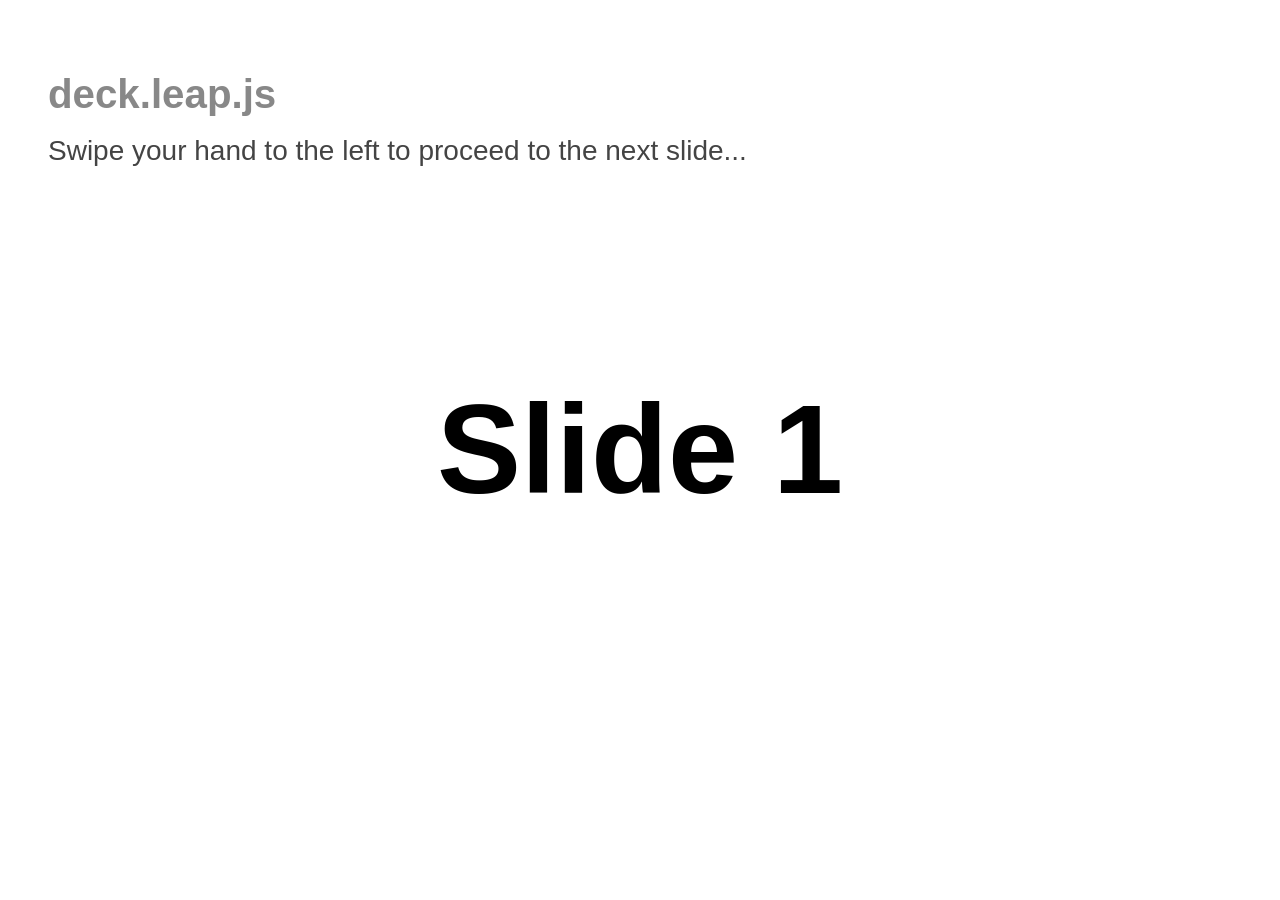
<file: leap-motion-demos-master/deck.js/index.html>
<!DOCTYPE html>
<html>
<head>
	<meta charset="utf-8">
	<meta http-equiv="X-UA-Compatible" content="IE=edge,chrome=1">
	<meta name="viewport" content="width=1024, user-scalable=no">

	<title>Leap Motion Demo (deck.leap.js)</title>

	<link rel="stylesheet" href="core/deck.core.css">
	<link rel="stylesheet" href="extensions/navigation/deck.navigation.css">
	<link rel="stylesheet" href="themes/style/swiss.css">
	<link rel="stylesheet" href="themes/transition/horizontal-slide.css">

	<script src="modernizr.custom.js"></script>
</head>
<body class="deck-container">

	<section class="slide">
		<h1>Slide 1</h1>
		<br /><br />
		<h3>deck.leap.js</h3>
		<p>Swipe your hand to the left to proceed to the next slide...</p>
	</section>

	<section class="slide">
		<h1>Slide 2</h1>
		<br /><br />
		<h3>deck.leap.js</h3>
		<p>Swipe your hand to the left or right to navigate the slides...</p>
	</section>

	<section class="slide">
		<h1>Slide 3</h1>
		<br /><br />
		<h3>deck.leap.js</h3>
		<p>Swipe your hand to the right to go back to the previous slide...</p>
	</section>

	<a href="#" class="deck-prev-link" title="Previous">&#8592;</a>
	<a href="#" class="deck-next-link" title="Next">&#8594;</a>

	<script src="http://code.jquery.com/jquery-1.7.2.min.js"></script>
	<script src="core/deck.core.js"></script>
	<script src="extensions/navigation/deck.navigation.js"></script>
	<script src="extensions/leap/deck.leap.js"></script>
	<script>
		$(function() {
			$.deck('.slide');
		});
	</script>

</body>
</html>
</file>
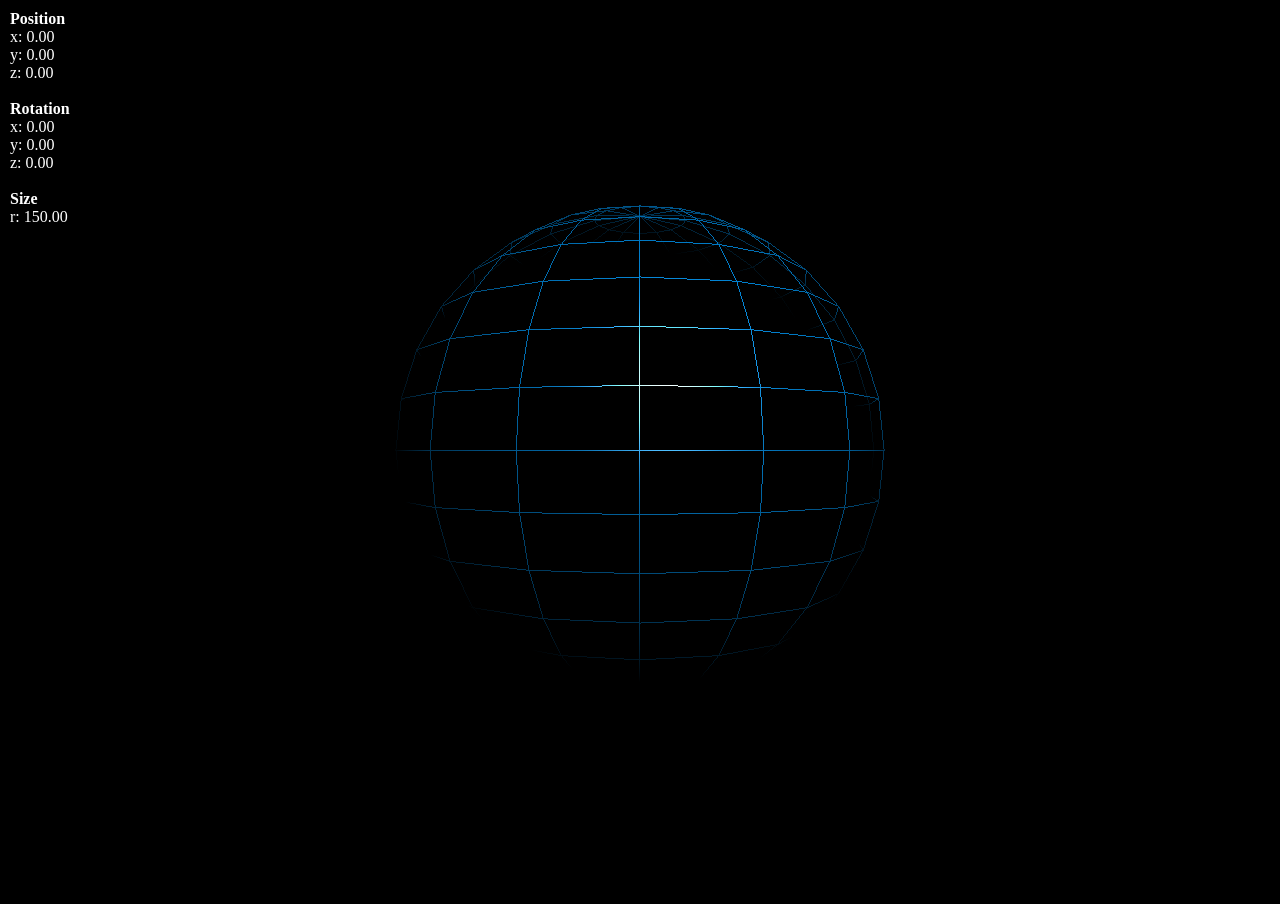
<file: leap-motion-demos-master/hand-model/index.html>
<!DOCTYPE html>
<html>
<head>
	<meta charset="utf-8">
	<title>Leap Motion Demo (Hand Model)</title>
	<link rel="stylesheet" href="css/styles.css"/>
</head>
<body>
	<div id="logs">
		<p><strong>Position</strong></p>
		<p>x:	<span id="posX"></span></p>
		<p>y:	<span id="posY"></span></p>
		<p>z:	<span id="posZ"></span></p>
		<br />
		<p><strong>Rotation</strong></p>
		<p>x:	<span id="rotX"></span></p>
		<p>y:	<span id="rotY"></span></p>
		<p>z:	<span id="rotZ"></span></p>
		<br />
		<p><strong>Size</strong></p>
		<p>r:	<span id="radius"></span></p>
	</div>
	<div id="main-container"></div>
	
	<script type="text/javascript" src="../src/jquery.min.js"></script>
	<script type="text/javascript" src="../src/leap.min.js"></script>
	<script type="text/javascript" src="../src/three.min.js"></script>
	<script type="text/javascript" src="js/scripts.js" ></script>
</body>
</html>
</file>
<file: leap-motion-demos-master/deck.js/core/deck.core.css>
html, body {
  height: 100%;
  padding: 0;
  margin: 0;
}

body.deck-container {
  overflow-y: auto;
  position: static;
}

.deck-container {
  position: relative;
  min-height: 100%;
  margin: 0 auto;
  padding: 0 48px;
  font-size: 16px;
  line-height: 1.25;
  overflow: hidden;
  /* Resets and base styles from HTML5 Boilerplate */
  /* End HTML5 Boilerplate adaptations */
}
.js .deck-container {
  visibility: hidden;
}
.ready .deck-container {
  visibility: visible;
}
.touch .deck-container {
  -webkit-text-size-adjust: none;
  -moz-text-size-adjust: none;
}
.deck-container div, .deck-container span, .deck-container object, .deck-container iframe,
.deck-container h1, .deck-container h2, .deck-container h3, .deck-container h4, .deck-container h5, .deck-container h6, .deck-container p, .deck-container blockquote, .deck-container pre,
.deck-container abbr, .deck-container address, .deck-container cite, .deck-container code, .deck-container del, .deck-container dfn, .deck-container em, .deck-container img, .deck-container ins, .deck-container kbd, .deck-container q, .deck-container samp,
.deck-container small, .deck-container strong, .deck-container sub, .deck-container sup, .deck-container var, .deck-container b, .deck-container i, .deck-container dl, .deck-container dt, .deck-container dd, .deck-container ol, .deck-container ul, .deck-container li,
.deck-container fieldset, .deck-container form, .deck-container label, .deck-container legend,
.deck-container table, .deck-container caption, .deck-container tbody, .deck-container tfoot, .deck-container thead, .deck-container tr, .deck-container th, .deck-container td,
.deck-container article, .deck-container aside, .deck-container canvas, .deck-container details, .deck-container figcaption, .deck-container figure,
.deck-container footer, .deck-container header, .deck-container hgroup, .deck-container menu, .deck-container nav, .deck-container section, .deck-container summary,
.deck-container time, .deck-container mark, .deck-container audio, .deck-container video {
  margin: 0;
  padding: 0;
  border: 0;
  font-size: 100%;
  font: inherit;
  vertical-align: baseline;
}
.deck-container article, .deck-container aside, .deck-container details, .deck-container figcaption, .deck-container figure,
.deck-container footer, .deck-container header, .deck-container hgroup, .deck-container menu, .deck-container nav, .deck-container section {
  display: block;
}
.deck-container blockquote, .deck-container q {
  quotes: none;
}
.deck-container blockquote:before, .deck-container blockquote:after, .deck-container q:before, .deck-container q:after {
  content: "";
  content: none;
}
.deck-container ins {
  background-color: #ff9;
  color: #000;
  text-decoration: none;
}
.deck-container mark {
  background-color: #ff9;
  color: #000;
  font-style: italic;
  font-weight: bold;
}
.deck-container del {
  text-decoration: line-through;
}
.deck-container abbr[title], .deck-container dfn[title] {
  border-bottom: 1px dotted;
  cursor: help;
}
.deck-container table {
  border-collapse: collapse;
  border-spacing: 0;
}
.deck-container hr {
  display: block;
  height: 1px;
  border: 0;
  border-top: 1px solid #ccc;
  margin: 1em 0;
  padding: 0;
}
.deck-container input, .deck-container select {
  vertical-align: middle;
}
.deck-container select, .deck-container input, .deck-container textarea, .deck-container button {
  font: 99% sans-serif;
}
.deck-container pre, .deck-container code, .deck-container kbd, .deck-container samp {
  font-family: monospace, sans-serif;
}
.deck-container a {
  -webkit-tap-highlight-color: rgba(0, 0, 0, 0);
}
.deck-container a:hover, .deck-container a:active {
  outline: none;
}
.deck-container ul, .deck-container ol {
  margin-left: 2em;
  vertical-align: top;
}
.deck-container ol {
  list-style-type: decimal;
}
.deck-container nav ul, .deck-container nav li {
  margin: 0;
  list-style: none;
  list-style-image: none;
}
.deck-container small {
  font-size: 85%;
}
.deck-container strong, .deck-container th {
  font-weight: bold;
}
.deck-container td {
  vertical-align: top;
}
.deck-container sub, .deck-container sup {
  font-size: 75%;
  line-height: 0;
  position: relative;
}
.deck-container sup {
  top: -0.5em;
}
.deck-container sub {
  bottom: -0.25em;
}
.deck-container textarea {
  overflow: auto;
}
.ie6 .deck-container legend, .ie7 .deck-container legend {
  margin-left: -7px;
}
.deck-container input[type="radio"] {
  vertical-align: text-bottom;
}
.deck-container input[type="checkbox"] {
  vertical-align: bottom;
}
.ie7 .deck-container input[type="checkbox"] {
  vertical-align: baseline;
}
.ie6 .deck-container input {
  vertical-align: text-bottom;
}
.deck-container label, .deck-container input[type="button"], .deck-container input[type="submit"], .deck-container input[type="image"], .deck-container button {
  cursor: pointer;
}
.deck-container button, .deck-container input, .deck-container select, .deck-container textarea {
  margin: 0;
}
.deck-container input:invalid, .deck-container textarea:invalid {
  border-radius: 1px;
  -moz-box-shadow: 0px 0px 5px red;
  -webkit-box-shadow: 0px 0px 5px red;
  box-shadow: 0px 0px 5px red;
}
.deck-container input:invalid .no-boxshadow, .deck-container textarea:invalid .no-boxshadow {
  background-color: #f0dddd;
}
.deck-container button {
  width: auto;
  overflow: visible;
}
.ie7 .deck-container img {
  -ms-interpolation-mode: bicubic;
}
.deck-container, .deck-container select, .deck-container input, .deck-container textarea {
  color: #444;
}
.deck-container a {
  color: #607890;
}
.deck-container a:hover, .deck-container a:focus {
  color: #036;
}
.deck-container a:link {
  -webkit-tap-highlight-color: #fff;
}
.deck-container.deck-loading {
  display: none;
}

.slide {
  width: auto;
  min-height: 100%;
  position: relative;
}
.slide h1 {
  font-size: 4.5em;
}
.slide h1, .slide .vcenter {
  font-weight: bold;
  text-align: center;
  padding-top: 1em;
  max-height: 100%;
}
.csstransforms .slide h1, .csstransforms .slide .vcenter {
  padding: 0 48px;
  position: absolute;
  left: 0;
  right: 0;
  top: 50%;
  -webkit-transform: translate(0, -50%);
  -moz-transform: translate(0, -50%);
  -ms-transform: translate(0, -50%);
  -o-transform: translate(0, -50%);
  transform: translate(0, -50%);
}
.slide .vcenter h1 {
  position: relative;
  top: auto;
  padding: 0;
  -webkit-transform: none;
  -moz-transform: none;
  -ms-transform: none;
  -o-transform: none;
  transform: none;
}
.slide h2 {
  font-size: 2.25em;
  font-weight: bold;
  padding-top: .5em;
  margin: 0 0 .66666em 0;
  border-bottom: 3px solid #888;
}
.slide h3 {
  font-size: 1.4375em;
  font-weight: bold;
  margin-bottom: .30435em;
}
.slide h4 {
  font-size: 1.25em;
  font-weight: bold;
  margin-bottom: .25em;
}
.slide h5 {
  font-size: 1.125em;
  font-weight: bold;
  margin-bottom: .2222em;
}
.slide h6 {
  font-size: 1em;
  font-weight: bold;
}
.slide img, .slide iframe, .slide video {
  display: block;
  max-width: 100%;
}
.slide video, .slide iframe, .slide img {
  display: block;
  margin: 0 auto;
}
.slide p, .slide blockquote, .slide iframe, .slide img, .slide ul, .slide ol, .slide pre, .slide video {
  margin-bottom: 1em;
}
.slide pre {
  white-space: pre;
  white-space: pre-wrap;
  word-wrap: break-word;
  padding: 1em;
  border: 1px solid #888;
}
.slide em {
  font-style: italic;
}
.slide li {
  padding: .25em 0;
  vertical-align: middle;
}

.deck-before, .deck-previous, .deck-next, .deck-after {
  position: absolute;
  left: -999em;
  top: -999em;
}

.deck-current {
  z-index: 2;
}

.slide .slide {
  visibility: hidden;
  position: static;
  min-height: 0;
}

.deck-child-current {
  position: static;
  z-index: 2;
}
.deck-child-current .slide {
  visibility: hidden;
}
.deck-child-current .deck-previous, .deck-child-current .deck-before, .deck-child-current .deck-current {
  visibility: visible;
}

@media screen and (max-device-width: 480px) {
  /* html { -webkit-text-size-adjust:none; -ms-text-size-adjust:none; } */
}
@media print {
  * {
    background: transparent !important;
    color: black !important;
    text-shadow: none !important;
    filter: none !important;
    -ms-filter: none !important;
    -webkit-box-reflect: none !important;
    -moz-box-reflect: none !important;
    -webkit-box-shadow: none !important;
    -moz-box-shadow: none !important;
    box-shadow: none !important;
  }
  * :before, * :after {
    display: none !important;
  }

  a, a:visited {
    color: #444 !important;
    text-decoration: underline;
  }

  a[href]:after {
    content: " (" attr(href) ")";
  }

  abbr[title]:after {
    content: " (" attr(title) ")";
  }

  .ir a:after, a[href^="javascript:"]:after, a[href^="#"]:after {
    content: "";
  }

  pre, blockquote {
    border: 1px solid #999;
    page-break-inside: avoid;
  }

  thead {
    display: table-header-group;
  }

  tr, img {
    page-break-inside: avoid;
  }

  @page {
    margin: 0.5cm;
}

  p, h2, h3 {
    orphans: 3;
    widows: 3;
  }

  h2, h3 {
    page-break-after: avoid;
  }

  .slide {
    position: static !important;
    visibility: visible !important;
    display: block !important;
    -webkit-transform: none !important;
    -moz-transform: none !important;
    -o-transform: none !important;
    -ms-transform: none !important;
    transform: none !important;
    opacity: 1 !important;
  }

  h1, .vcenter {
    -webkit-transform: none !important;
    -moz-transform: none !important;
    -o-transform: none !important;
    -ms-transform: none !important;
    transform: none !important;
    padding: 0 !important;
    position: static !important;
  }

  .deck-container > .slide {
    page-break-after: always;
  }

  .deck-container {
    width: 100% !important;
    height: auto !important;
    padding: 0 !important;
    display: block !important;
  }

  script {
    display: none;
  }
}
</file>
<file: leap-motion-demos-master/deck.js/extensions/navigation/deck.navigation.css>
.deck-container .deck-prev-link, .deck-container .deck-next-link {
  display: none;
  position: absolute;
  z-index: 3;
  top: 50%;
  width: 32px;
  height: 32px;
  margin-top: -16px;
  font-size: 20px;
  font-weight: bold;
  line-height: 32px;
  vertical-align: middle;
  text-align: center;
  text-decoration: none;
  color: #fff;
  background: #888;
}
.borderradius .deck-container .deck-prev-link, .borderradius .deck-container .deck-next-link {
  -webkit-border-radius: 16px;
  -moz-border-radius: 16px;
  border-radius: 16px;
}
.deck-container .deck-prev-link:hover, .deck-container .deck-prev-link:focus, .deck-container .deck-prev-link:active, .deck-container .deck-prev-link:visited, .deck-container .deck-next-link:hover, .deck-container .deck-next-link:focus, .deck-container .deck-next-link:active, .deck-container .deck-next-link:visited {
  color: #fff;
}
.deck-container .deck-prev-link {
  left: 8px;
}
.deck-container .deck-next-link {
  right: 8px;
}
.deck-container:hover .deck-prev-link, .deck-container:hover .deck-next-link {
  display: block;
}
.deck-container:hover .deck-prev-link.deck-nav-disabled, .touch .deck-container:hover .deck-prev-link, .deck-container:hover .deck-next-link.deck-nav-disabled, .touch .deck-container:hover .deck-next-link {
  display: none;
}

@media print {
  .deck-prev-link, .deck-next-link {
    display: none !important;
  }
}
</file>
<file: leap-motion-demos-master/deck.js/themes/style/swiss.css>
.deck-container {
  font-family: "Helvetica Neue", sans-serif;
  font-size: 1.75em;
  background: #fff;
}
.deck-container .slide {
  background: #fff;
}
.deck-container .slide h1 {
  color: #000;
}
.deck-container .slide h2 {
  color: #c00;
  border-bottom-color: #ccc;
}
.deck-container .slide h3 {
  color: #888;
}
.deck-container .slide pre {
  border-color: #ccc;
}
.deck-container .slide code {
  color: #888;
}
.deck-container .slide blockquote {
  font-size: 2em;
  font-style: italic;
  padding: 1em 2em;
  color: #000;
  border-left: 5px solid #ccc;
}
.deck-container .slide blockquote p {
  margin: 0;
}
.deck-container .slide blockquote cite {
  font-size: .5em;
  font-style: normal;
  font-weight: bold;
  color: #888;
}
.deck-container .slide ::-moz-selection {
  background: #c00;
  color: #fff;
}
.deck-container .slide ::selection {
  background: #c00;
  color: #fff;
}
.deck-container .slide a, .deck-container .slide a:hover, .deck-container .slide a:focus, .deck-container .slide a:active, .deck-container .slide a:visited {
  color: #c00;
  text-decoration: none;
}
.deck-container .slide a:hover, .deck-container .slide a:focus {
  text-decoration: underline;
}
.deck-container > .slide .deck-before, .deck-container > .slide .deck-previous {
  opacity: 0.4;
}
.deck-container > .slide .deck-before:not(.deck-child-current) .deck-before, .deck-container > .slide .deck-before:not(.deck-child-current) .deck-previous, .deck-container > .slide .deck-previous:not(.deck-child-current) .deck-before, .deck-container > .slide .deck-previous:not(.deck-child-current) .deck-previous {
  opacity: 1;
}
.deck-container > .slide .deck-child-current {
  opacity: 1;
}
.deck-container .deck-prev-link, .deck-container .deck-next-link {
  background: #ccc;
  font-family: serif;
}
.deck-container .deck-prev-link, .deck-container .deck-prev-link:hover, .deck-container .deck-prev-link:focus, .deck-container .deck-prev-link:active, .deck-container .deck-prev-link:visited, .deck-container .deck-next-link, .deck-container .deck-next-link:hover, .deck-container .deck-next-link:focus, .deck-container .deck-next-link:active, .deck-container .deck-next-link:visited {
  color: #fff;
}
.deck-container .deck-prev-link:hover, .deck-container .deck-prev-link:focus, .deck-container .deck-next-link:hover, .deck-container .deck-next-link:focus {
  background: #c00;
  text-decoration: none;
}
.deck-container .deck-status {
  font-size: 0.6666em;
}
.deck-container.deck-menu .slide {
  background: #eee;
}
.deck-container.deck-menu .deck-current, .no-touch .deck-container.deck-menu .slide:hover {
  background: #ddf;
}
</file>
<file: leap-motion-demos-master/deck.js/themes/transition/horizontal-slide.css>
.csstransitions.csstransforms {
  overflow-x: hidden;
}
.csstransitions.csstransforms .deck-container > .slide {
  -webkit-transition: -webkit-transform 500ms ease-in-out;
  -moz-transition: -moz-transform 500ms ease-in-out;
  -ms-transition: -ms-transform 500ms ease-in-out;
  -o-transition: -o-transform 500ms ease-in-out;
  transition: transform 500ms ease-in-out;
}
.csstransitions.csstransforms .deck-container:not(.deck-menu) > .slide {
  position: absolute;
  top: 0;
  left: 0;
  -webkit-box-sizing: border-box;
  -moz-box-sizing: border-box;
  box-sizing: border-box;
  width: 100%;
  padding: 0 48px;
}
.csstransitions.csstransforms .deck-container:not(.deck-menu) > .slide .slide {
  position: relative;
  left: 0;
  top: 0;
  -webkit-transition: -webkit-transform 500ms ease-in-out, opacity 500ms ease-in-out;
  -moz-transition: -moz-transform 500ms ease-in-out, opacity 500ms ease-in-out;
  -ms-transition: -ms-transform 500ms ease-in-out, opacity 500ms ease-in-out;
  -o-transition: -o-transform 500ms ease-in-out, opacity 500ms ease-in-out;
  transition: -webkit-transform 500ms ease-in-out, opacity 500ms ease-in-out;
}
.csstransitions.csstransforms .deck-container:not(.deck-menu) > .slide .deck-next, .csstransitions.csstransforms .deck-container:not(.deck-menu) > .slide .deck-after {
  visibility: visible;
  -webkit-transform: translate3d(200%, 0, 0);
  -moz-transform: translate(200%, 0);
  -ms-transform: translate(200%, 0);
  -o-transform: translate(200%, 0);
  transform: translate3d(200%, 0, 0);
}
.csstransitions.csstransforms .deck-container:not(.deck-menu) > .deck-previous {
  -webkit-transform: translate3d(-200%, 0, 0);
  -moz-transform: translate(-200%, 0);
  -ms-transform: translate(-200%, 0);
  -o-transform: translate(-200%, 0);
  transform: translate3d(-200%, 0, 0);
}
.csstransitions.csstransforms .deck-container:not(.deck-menu) > .deck-before {
  -webkit-transform: translate3d(-400%, 0, 0);
  -moz-transform: translate(-400%, 0);
  -ms-transform: translate(-400%, 0);
  -o-transform: translate(-400%, 0);
  transform: translate3d(-400%, 0, 0);
}
.csstransitions.csstransforms .deck-container:not(.deck-menu) > .deck-next {
  -webkit-transform: translate3d(200%, 0, 0);
  -moz-transform: translate(200%, 0);
  -ms-transform: translate(200%, 0);
  -o-transform: translate(200%, 0);
  transform: translate3d(200%, 0, 0);
}
.csstransitions.csstransforms .deck-container:not(.deck-menu) > .deck-after {
  -webkit-transform: translate3d(400%, 0, 0);
  -moz-transform: translate(400%, 0);
  -ms-transform: translate(400%, 0);
  -o-transform: translate(400%, 0);
  transform: translate3d(400%, 0, 0);
}
.csstransitions.csstransforms .deck-container:not(.deck-menu) > .deck-before .slide, .csstransitions.csstransforms .deck-container:not(.deck-menu) > .deck-previous .slide {
  visibility: visible;
}
.csstransitions.csstransforms .deck-container:not(.deck-menu) > .deck-child-current {
  -webkit-transform: none;
  -moz-transform: none;
  -ms-transform: none;
  -o-transform: none;
  transform: none;
}
</file>
<file: leap-motion-demos-master/hand-model/css/styles.css>
*{ 
	margin: 0; 
	padding: 0; 
	border: 0;
	-webkit-box-sizing: border-box;
}

body {
	background: #000000;
	overflow: hidden;
}

#main-container,
#logs{
	position: absolute;
	top: 0;
	left: 0;	
}

#logs{
	padding: 10px;
	color: #ffffff;
}
</file>
